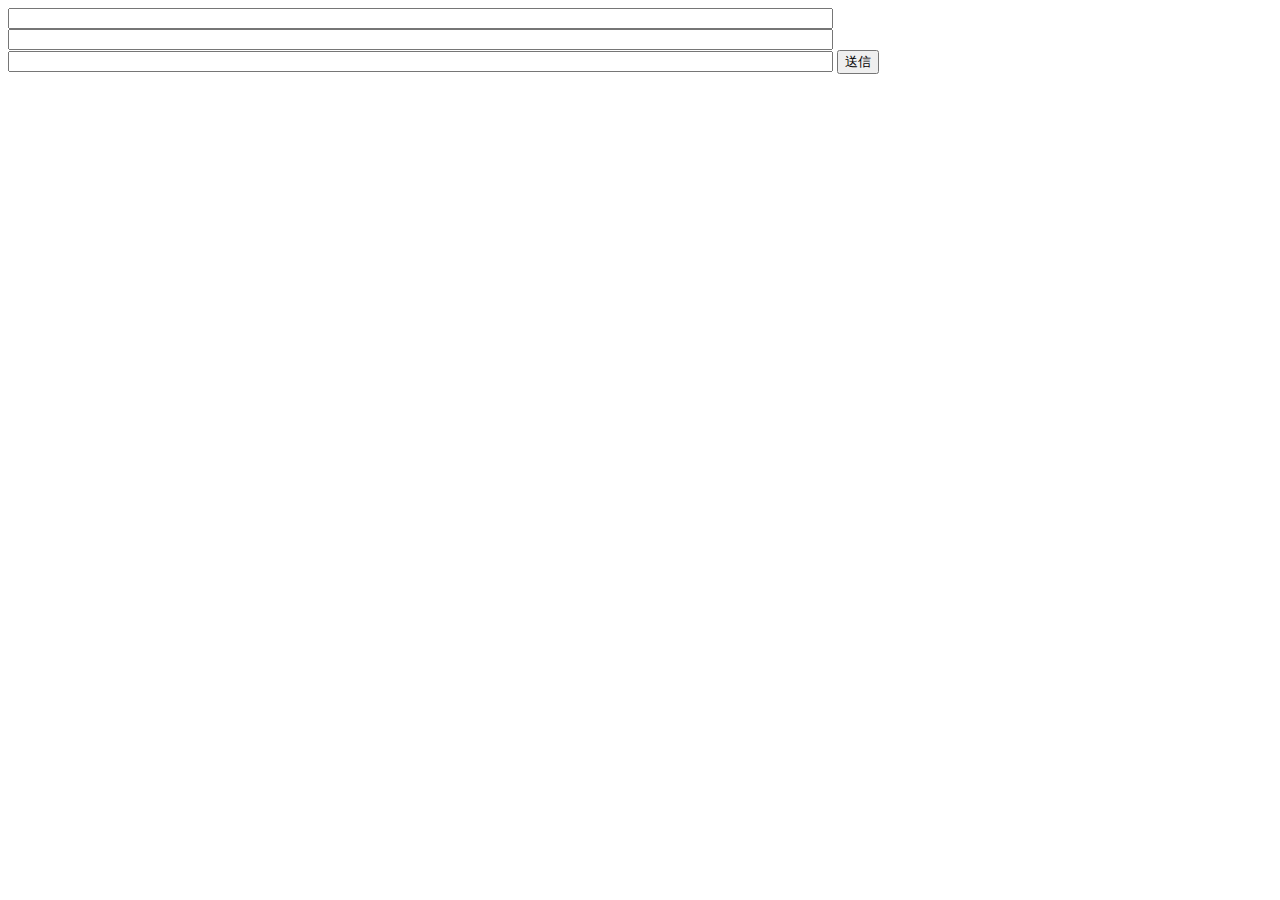
<file: templates/add.html>
<!DOCTYPE html>
<html lang="en">
<head>
    <meta charset="UTF-8">
    <meta name="viewport" content="width=device-width, initial-scale=1.0">
    <title>Document</title>
</head>
<body>
    <form action="/add" method="post">

        <input type="text" size="100" maxlength="100" name="category_id">
        <input type="text" size="100" maxlength="100" name="word">
        <input type="text" size="100" maxlength="100" name="mean">
        
        <input type="submit" name="save" value="送信">
        
    
    
    </form>

    
    
</body>
</html>
</file>
